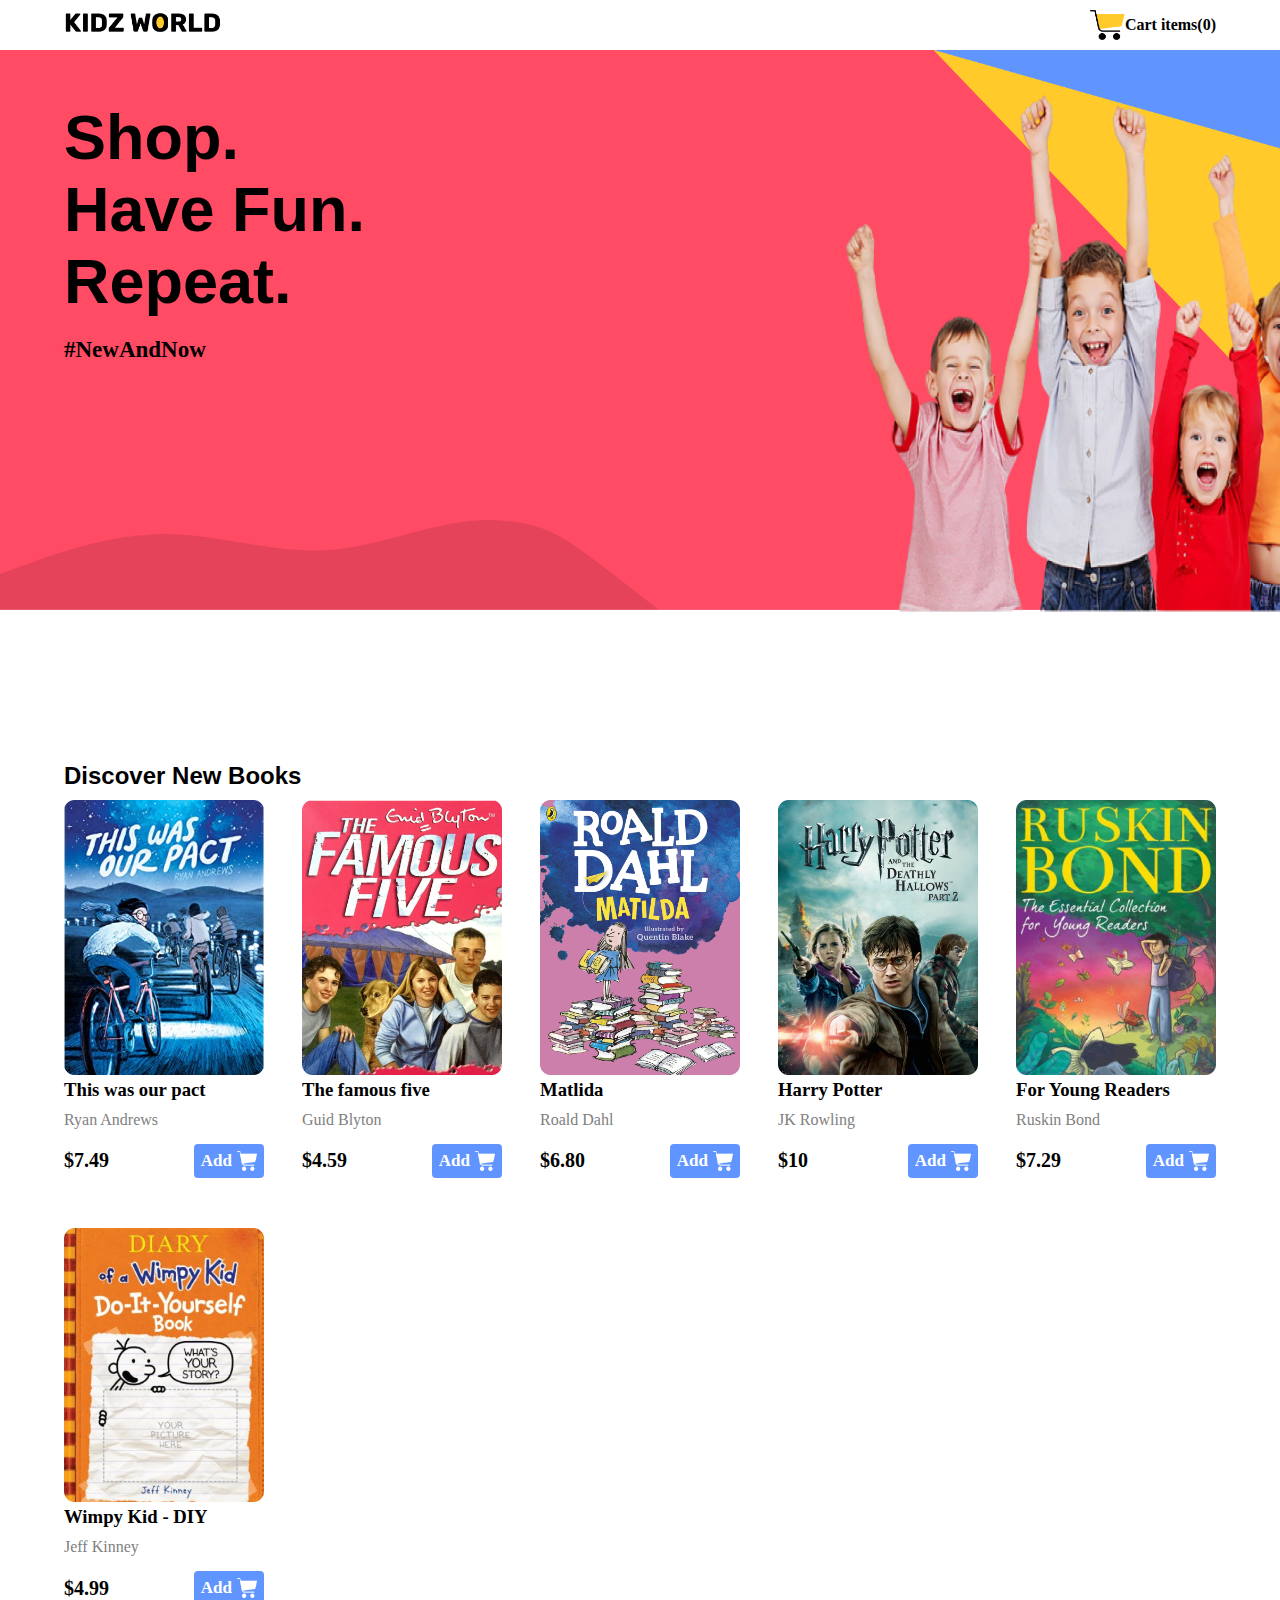
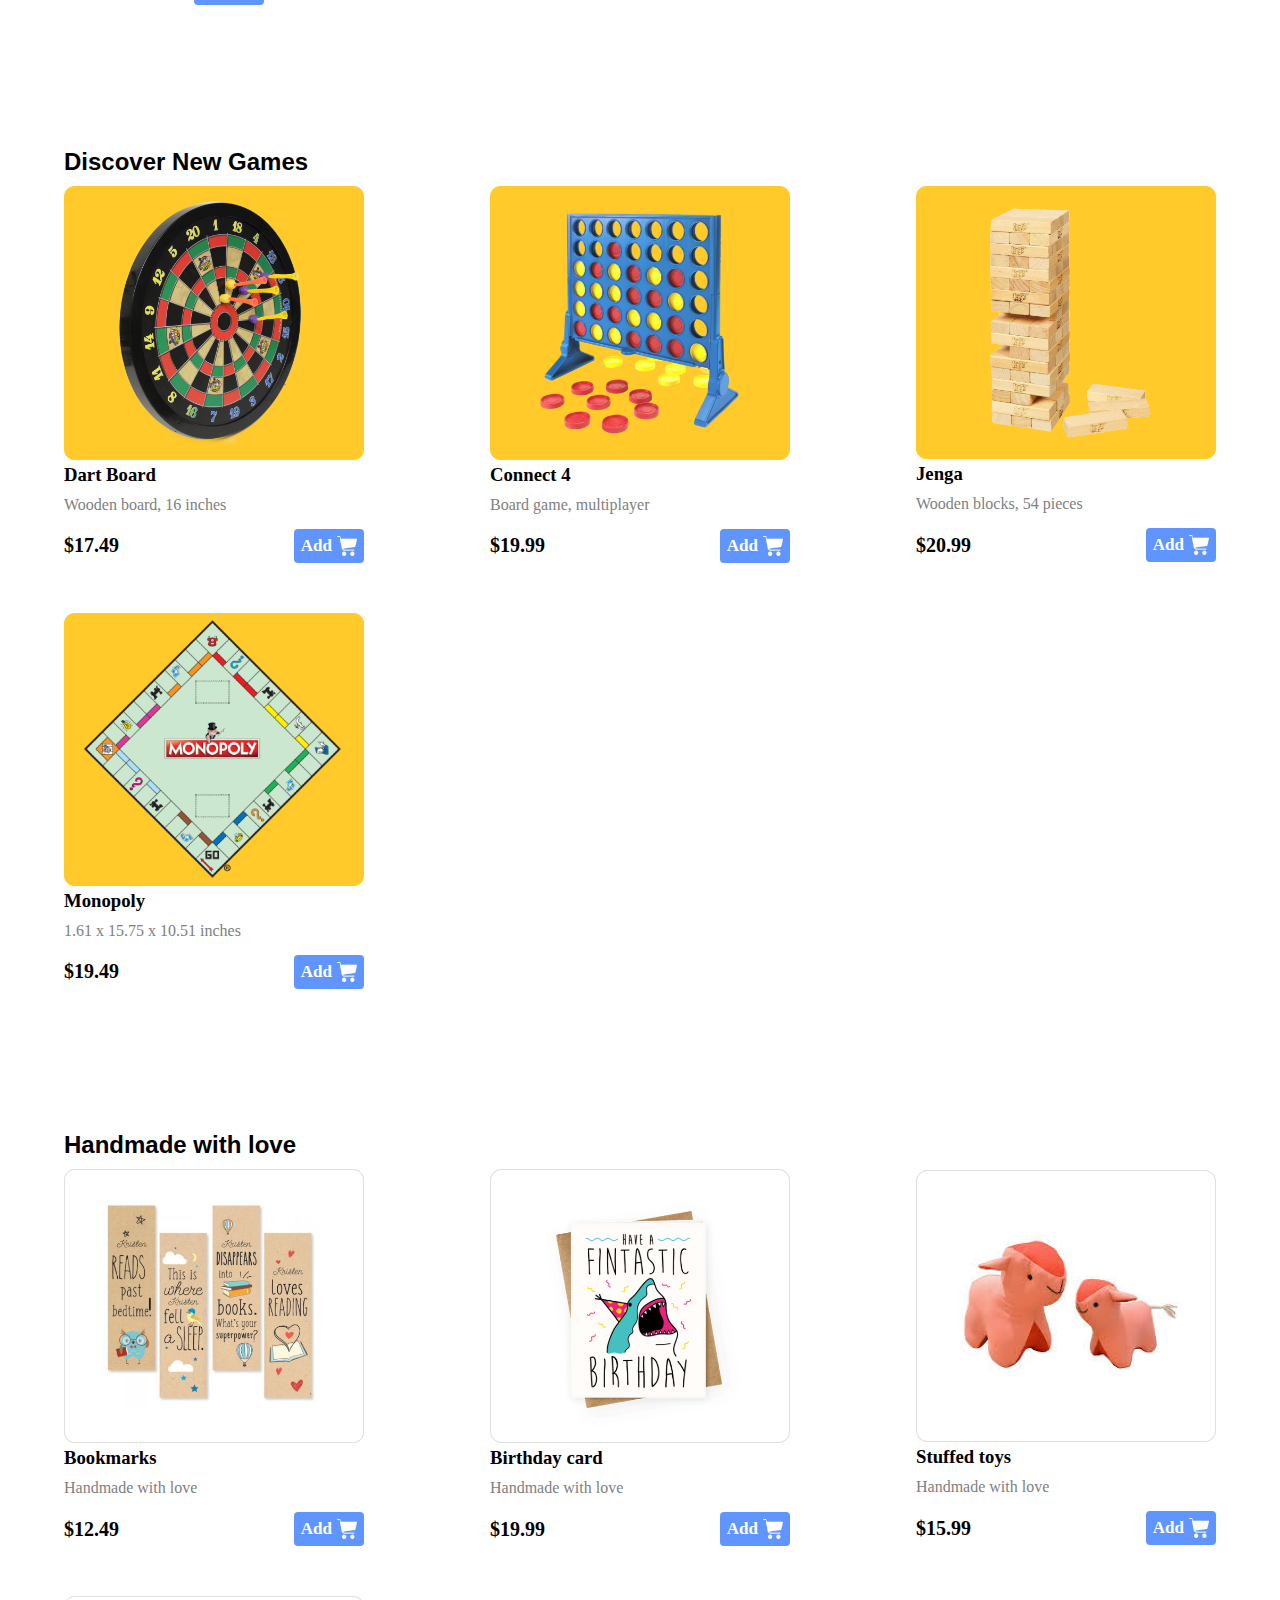
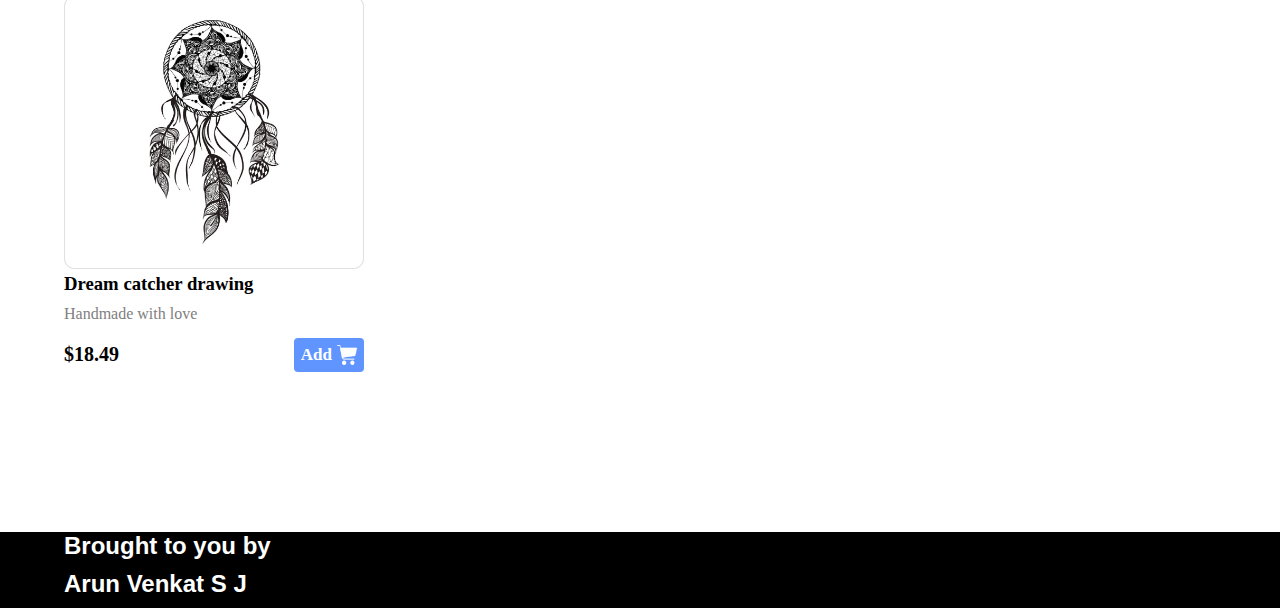
<file: kidz-world-html-Responsive Design 2.2/index.html>
<!DOCTYPE html>
<html lang="en">
  <head>
    <meta charset="UTF-8" />
    <meta name="viewport" content="width=device-width, initial-scale=1.0" />
    <title>kidz_world</title>
    <link rel="stylesheet" href="styles.css" />
  </head>

  <body>
    <nav class="blocks space-between">
      <div>
        <img src="./assets/kw-logo.png" alt="logo" />
      </div>

      <div id="cart" class="blocks">
        <img src="./assets/cart-icon.png" alt="cart" />
        <p>Cart items(0)</p>
      </div>
    </nav>

    <header class="blocks header-text">
      <h1>Shop.</h1>
      <h1>Have Fun.</h1>
      <h1>Repeat.</h1>
      <h5>#NewAndNow</h5>
    </header>

    <div class="categories-container blocks">
      <div class="categories">
        <h2>Discover New Books</h2>

        <div class="container blocks space-between">
          <div>
            <div>
              <img class="books" src="./assets/book1.png" alt="" />
              <h3>This was our pact</h3>
              <h4>Ryan Andrews</h4>
            </div>
            <div class="buy blocks space-between">
              <p>$7.49</p>
              <div id="book1" class="button blocks space-evenly">
                <h6>Add</h6>
                <img src="./assets/cart-icon-white.png" alt="" />
              </div>
            </div>
          </div>

          <div>
            <div>
              <img class="books" src="./assets/book2.png" alt="" />
              <h3>The famous five</h3>
              <h4>Guid Blyton</h4>
            </div>
            <div class="buy blocks space-between">
              <p>$4.59</p>
              <div id="book2" class="button blocks space-evenly">
                <h6>Add</h6>
                <img src="./assets/cart-icon-white.png" alt="" />
              </div>
            </div>
          </div>

          <div>
            <div>
              <img class="books" src="./assets/book3.png" alt="" />
              <h3>Matlida</h3>
              <h4>Roald Dahl</h4>
            </div>
            <div class="buy blocks space-between">
              <p>$6.80</p>
              <div id="book3" class="button blocks space-evenly">
                <h6>Add</h6>
                <img src="./assets/cart-icon-white.png" alt="" />
              </div>
            </div>
          </div>

          <div>
            <div>
              <img class="books" src="./assets/book4.png" alt="" />
              <h3>Harry Potter</h3>
              <h4>JK Rowling</h4>
            </div>
            <div class="buy blocks space-between">
              <p>$10</p>
              <div id="book4" class="button blocks space-evenly">
                <h6>Add</h6>
                <img src="./assets/cart-icon-white.png" alt="" />
              </div>
            </div>
          </div>

          <div>
            <div>
              <img class="books" src="./assets/book5.png" alt="" />
              <h3>For Young Readers</h3>
              <h4>Ruskin Bond</h4>
            </div>
            <div class="buy blocks space-between">
              <p>$7.29</p>
              <div id="book5" class="button blocks space-evenly">
                <h6>Add</h6>
                <img src="./assets/cart-icon-white.png" alt="" />
              </div>
            </div>
          </div>

          <div>
            <div>
              <img class="books" src="./assets/book6.png" alt="" />
              <h3>Wimpy Kid - DIY</h3>
              <h4>Jeff Kinney</h4>
            </div>
            <div class="buy blocks space-between">
              <p>$4.99</p>
              <div id="book6" class="button blocks space-evenly">
                <h6>Add</h6>
                <img src="./assets/cart-icon-white.png" alt="" />
              </div>
            </div>
          </div>
        </div>
      </div>

      <div class="categories">
        <h2>Discover New Games</h2>
        <div class="container blocks space-between">
          <div>
            <div>
              <img class="games" src="./assets/dart-board.png" alt="" />
              <h3>Dart Board</h3>
              <h4>Wooden board, 16 inches</h4>
            </div>
            <div class="buy blocks space-between">
              <p>$17.49</p>
              <div id="game1" class="button blocks space-evenly">
                <h6>Add</h6>
                <img src="./assets/cart-icon-white.png" alt="" />
              </div>
            </div>
          </div>
          <div>
            <div>
              <img class="games" src="./assets/connect-four.png" alt="" />
              <h3>Connect 4</h3>
              <h4>Board game, multiplayer</h4>
            </div>
            <div class="buy blocks space-between">
              <p>$19.99</p>
              <div id="game2" class="button blocks space-evenly">
                <h6>Add</h6>
                <img src="./assets/cart-icon-white.png" alt="" />
              </div>
            </div>
          </div>
          <div>
            <div>
              <img class="games" src="./assets/jenga.png" alt="" />
              <h3>Jenga</h3>
              <h4>Wooden blocks, 54 pieces</h4>
            </div>
            <div class="buy blocks space-between">
              <p>$20.99</p>
              <div id="game3" class="button blocks space-evenly">
                <h6>Add</h6>
                <img src="./assets/cart-icon-white.png" alt="" />
              </div>
            </div>
          </div>
          <div>
            <div>
              <img class="games" src="./assets/monopoly.png" alt="" />
              <h3>Monopoly</h3>
              <h4>1.61 x 15.75 x 10.51 inches</h4>
            </div>
            <div class="buy blocks space-between">
              <p>$19.49</p>
              <div id="game4" class="button blocks space-evenly">
                <h6>Add</h6>
                <img src="./assets/cart-icon-white.png" alt="" />
              </div>
            </div>
          </div>
        </div>
      </div>

      <div class="categories">
        <h2>Handmade with love</h2>
        <div class="container blocks space-between">
          <div>
            <div>
              <img class="crafts" src="./assets/bookmarks.png" alt="" />
              <h3>Bookmarks</h3>
              <h4>Handmade with love</h4>
            </div>
            <div class="buy blocks space-between">
              <p>$12.49</p>
              <div id="craft1" class="button blocks space-evenly">
                <h6>Add</h6>
                <img src="./assets/cart-icon-white.png" alt="" />
              </div>
            </div>
          </div>
          <div>
            <div>
              <img class="crafts" src="./assets/birthday-card.png" alt="" />
              <h3>Birthday card</h3>
              <h4>Handmade with love</h4>
            </div>
            <div class="buy blocks space-between">
              <p>$19.99</p>
              <div id="craft2" class="button blocks space-evenly">
                <h6>Add</h6>
                <img src="./assets/cart-icon-white.png" alt="" />
              </div>
            </div>
          </div>
          <div>
            <div>
              <img class="crafts" src="./assets/stuffed-toy.png" alt="" />
              <h3>Stuffed toys</h3>
              <h4>Handmade with love</h4>
            </div>
            <div class="buy blocks space-between">
              <p>$15.99</p>
              <div id="craft3" class="button blocks space-evenly">
                <h6>Add</h6>
                <img src="./assets/cart-icon-white.png" alt="" />
              </div>
            </div>
          </div>
          <div>
            <div>
              <img class="crafts" src="./assets/dream-catcher.png" alt="" />
              <h3>Dream catcher drawing</h3>
              <h4>Handmade with love</h4>
            </div>
            <div class="buy blocks space-between">
              <p>$18.49</p>
              <div id="craft4" class="button blocks space-evenly">
                <h6>Add</h6>
                <img src="./assets/cart-icon-white.png" alt="" />
              </div>
            </div>
          </div>
        </div>
      </div>
    </div>

    <footer class="blocks space-between">
      <div>
        <h2>Brought to you by</h2>
        <h2>Arun Venkat S J</h2>
      </div>
    </footer>
  </body>
</html>
</file>
<file: kidz-world-html-Responsive Design 2.2/styles.css>
* {
  margin: 0;
  padding: 0;
}

body {
  font-family: "Times New Roman", Times, serif;
}

.books {
  max-width: 200px;
}

.games,
.crafts {
  max-width: 300px;
}

.blocks {
  display: flex;
}

.categories-container {
  flex-direction: column;
  padding: 5%;
}

.space-between {
  justify-content: space-between;
  align-items: center;
}

.space-evenly {
  justify-content: space-evenly;
}

nav {
  height: 50px;
  width: 100%;
}

nav > div {
  padding: 0% 5%;
}

nav img {
  height: 30px;
}

#cart {
  font-weight: bold;
  align-items: center;
}

header {
  height: 500px;
  width: 100%;
  background-image: url("./assets/kw-background.png");
  background-size: 100% 100%;
  color: black;
}

.header-text {
  flex-direction: column;
  max-height: 100%;
  max-width: 100%;
  padding: 4% 5%;
}

header h1 {
  font-size: 7vh;
}

header h5 {
  font-size: 23px;
  margin-top: 20px;
}

.categories {
  margin: 4% 0%;
}

.button {
  cursor: pointer;
  background-color: #6095ff;
  color: white;
  padding: 7px;
  border-radius: 4px;
}

.buy img {
  width: 20px;
  padding-left: 5px;
}

.buy {
  margin-top: 15px;
  padding-bottom: 50px;
}

footer {
  max-height: 300px;
  background-color: black;
  background-size: 100% 100%;
  color: white;
  padding: 0% 5%;
}

footer img {
  height: 150px;
  width: 150px;
  border-radius: 50%;
}

#details {
  flex-direction: column;
  text-align: right;
}

h1,
h2 {
  font-family: Arial, Helvetica, sans-serif;
  font-weight: bold;
}

h4 {
  color: grey;
  font-weight: lighter;
}

h6 {
  font-size: 17px;
}

.buy p {
  font-weight: bold;
  font-size: 20px;
}

h3,
h2 {
  margin-bottom: 10px;
}

.container {
  flex-wrap: wrap;
}

@media only screen and (max-width: 600px) {
  header {
    height: 200px;
    font-size: 15px;
    text-align: start;
  }

  header h1 {
    font-size: 4vh;
  }

  header h5 {
    font-size: 15px;
  }

  .header-text {
    padding: 0% 60% 5% 5%;
  }

  body {
    text-align: center;
  }

  .container {
    justify-content: center;
  }
}
</file>
